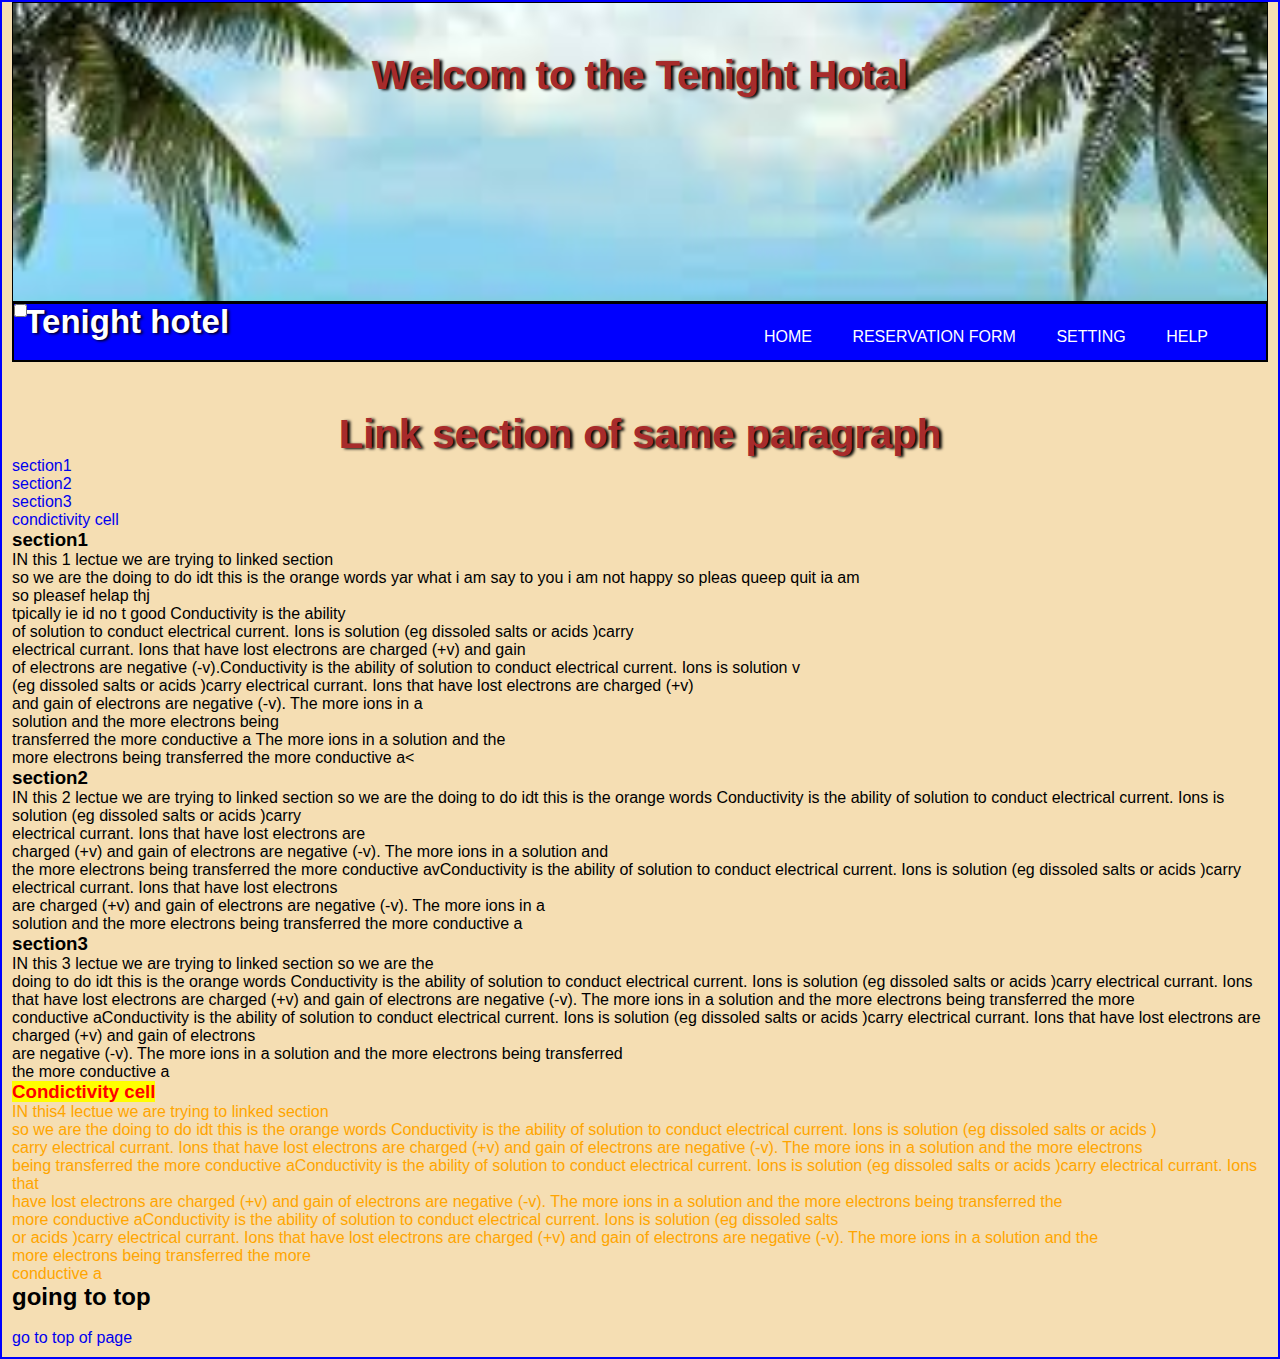
<file: 2.html>
<!DOCYPE html>
 <html>
 <head><title>Section form practice</title>
   <link rel="stylesheet" href="134.css"></head>
 <body>
   <div class="so" ><h1>Welcom to the Tenight Hotal</h1> </div>
   <nav>
          <input type="checkbox" id="check">
          <label for="check" class="checkbut">
              
              <div class="spiner top"></div>
              <div class="spiner mid"></div>
              <div class="spiner bottom"></div>
          </label>
          <label class="logo">
              Tenight hotel
          </label>
            <ul>
                <li> <a class="active" href="13.html">home</a></li>
                <li> <a href="Reservation form.html">Reservation form</a></li>
                <li> <a href="2.html">setting </a></li>
                <li> <a href="https://www.google.co.in/">help </a></li>
            </ul>
      </nav>
      
  <h1 id="top">Link section of same paragraph</h1>
  <section>
        <ul type="square">
		  <li><a href="#section1">section1</a></li>
		  <li><a href="#section2">section2</a></li>
		  <li><a href="#section3">section3</a></li>
		  <li><a href="#Condictivity cell">condictivity cell</a></li>
  </section>
  <section id="section1">
     <h3>section1</h3>
	 <p>IN this 1 lectue we are trying to linked section <br>so we are the doing to do idt this is the orange words
	 yar what i am say to you i am not happy so pleas queep quit ia  am <br>so pleasef helap thj <br> tpically ie 
	 id no t good Conductivity is the ability <br>of solution to conduct electrical current.
Ions is solution (eg dissoled salts or acids )carry<br> electrical currant.
Ions that have lost electrons are charged (+v) and gain <br>of electrons are negative (-v).Conductivity is the ability of solution to conduct electrical current.
Ions is solution v<br>(eg dissoled salts or acids )carry electrical currant.
Ions that have lost electrons are charged (+v)<br> and gain of electrons are negative (-v).

The more ions in a <br>solution and the more electrons being <br>transferred the more conductive a

The more ions in a solution and the<br> more electrons being transferred the more conductive a&lt;</p>
 </section>
  <section id="section2">
     <h3>section2</h3>
	 <p>IN this 2 lectue we are trying to linked section so we are the doing to do idt this is the orange words Conductivity is the ability of solution to conduct electrical current.
Ions is solution (eg dissoled salts or acids )carry <br>electrical currant.
Ions that have lost electrons are<br> charged (+v) and gain of electrons are negative (-v).

The more ions in a solution and<br> the more electrons being transferred the more conductive avConductivity is the ability of solution to conduct electrical current.
Ions is solution (eg dissoled salts or acids )carry electrical currant.
Ions that have lost electrons<br> are charged (+v) and gain of electrons are negative (-v).

The more ions in a<br> solution and the more electrons being transferred the more conductive a</p>
 </section>
  <section id="section3">
     <h3>section3</h3>
	 <p>IN this  3 lectue we are trying to linked section so we are the <br>doing to do idt this is the orange words Conductivity is the ability of solution to conduct electrical current.
Ions is solution (eg dissoled salts or acids )carry electrical currant.
Ions that have lost electrons are charged (+v) and gain of electrons are negative (-v).

The more ions in a solution and the more electrons being transferred the more<br> conductive aConductivity is the ability of solution to conduct electrical current.
Ions is solution (eg dissoled salts or acids )carry electrical currant.
Ions that have lost electrons are charged (+v) and gain of electrons <br>are negative (-v).

The more ions in a solution and the more electrons being transferred<br> the more conductive a</p>
 </section>
  <section id="Condictivity cell">
     <h3><mark style="color:red;">Condictivity cell</mark></h3>
	 <p style="color:orange;">IN this4  lectue we are trying to linked section<br> so we are the doing to do idt this is the orange words Conductivity is the ability of solution to conduct electrical current.
Ions is solution (eg dissoled salts or acids )<br>carry electrical currant.
Ions that have lost electrons are charged (+v) and gain of electrons are negative (-v).

The more ions in a solution and the more electrons <br>being transferred the more conductive aConductivity is the ability of solution to conduct electrical current.
Ions is solution (eg dissoled salts or acids )carry electrical currant.
Ions that <br>have lost electrons are charged (+v) and gain of electrons are negative (-v).

The more ions in a solution and the more electrons being transferred the<br>more conductive aConductivity is the ability of solution to conduct electrical current.
Ions is solution (eg dissoled salts <br>or acids )carry electrical currant.
Ions that have lost electrons are charged (+v) and gain of electrons are negative (-v).

The more ions in a solution and the<br> more electrons being transferred the more<br> conductive a</p>
 </section>
 <div>
    <h2>going to top </h2></br>
	<a href="#top">go to top of page </a>
</div>
 </body>
 </html>
</file>
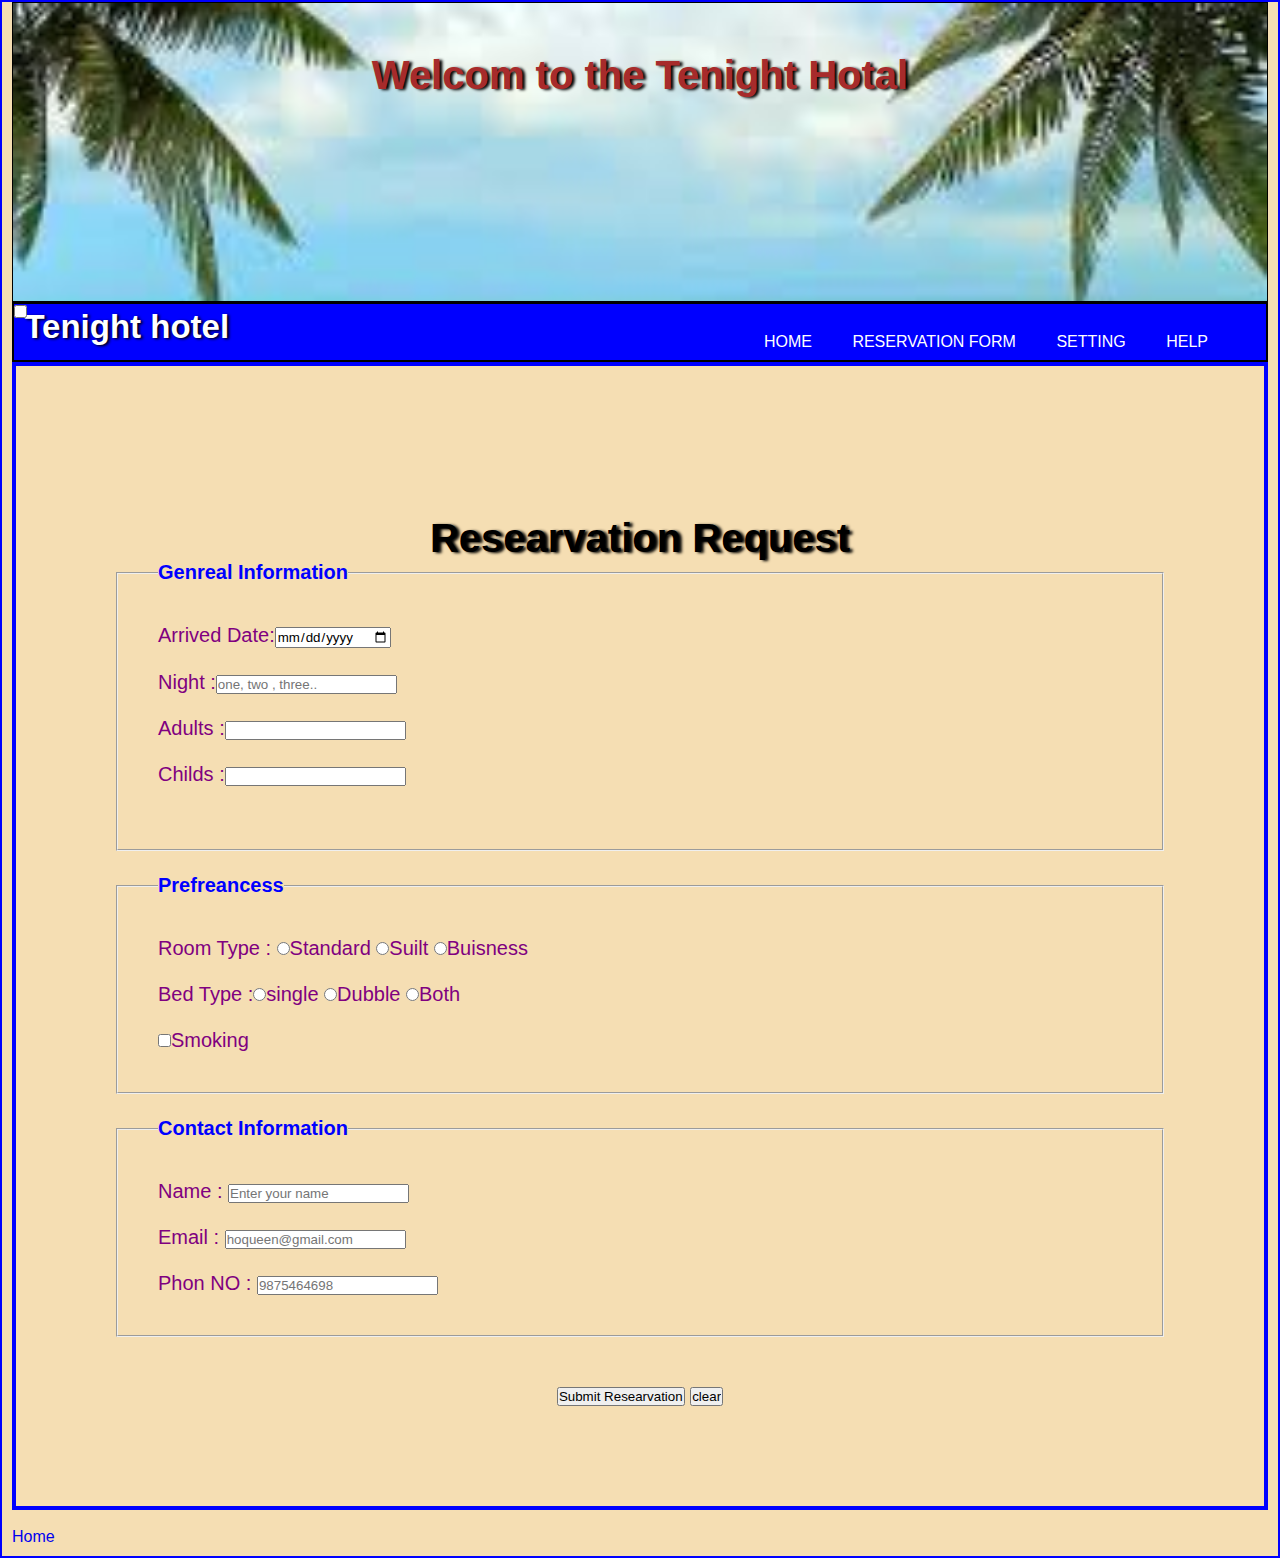
<file: Reservation form.html>
<!DOCTYPE html>
<html>
 <head><link rel="stylesheet" href="13.css"> 
     <style>

    

           #o{border :4px solid blue;
		       
			   
			   color: purple;
			   padding:5em;
			   font-size:20px;
			   
		       } 
			   fieldset{padding:2em;
			    padding-left:3em: border-width:4px;}
			legend{color:blue; }   
			   
		</style>	   
  </head>
 <body>
	<div class="so" ><h1>Welcom to the Tenight Hotal</h1> </div>
	<nav>
		   <input type="checkbox" id="check">
		   <label for="check" class="checkbut">
			   
			   <div class="spiner top"></div>
			   <div class="spiner mid"></div>
			   <div class="spiner bottom"></div>
		   </label>
		   <label class="logo">
			   Tenight hotel
		   </label>
			 <ul>
				 <li> <a  href="13.html">home</a></li>
				 <li> <a href="Reservation form.html">Reservation form </a></li>
				 <li> <a href="2.html">setting </a></li>
				 <li> <a href="https://www.google.co.in/">help </a></li>
			 </ul>
	   </nav>
     <form id='o'>
	 <h1 style="color:black;">Researvation Request</h1>
	 <fieldset>
              <legend><b>Genreal Information</b></legend>
        Arrived Date:<input type="date"  required name="date"><br> <br>
        Night       :<input type="text"  placeholder="one, two , three.." required name="night"><br> <br>
        Adults      :<input type="number" required name="Adults"><br> <br>
        Childs      :<input type="number" required name="childs"><br> <br>		
   </fieldset>	<br> 	
 <fieldset>
       <legend><b>Prefreancess</b></legend>
     Room Type   : <input type="radio" name="s" >Standard     <input type="radio" name="s">Suilt   <input type="radio" name="s" >Buisness  <br><br>	
     Bed Type    :<label><input type="radio" name="b">single </label>    <label><input type="radio" name="b">Dubble</label>  <label> <input type="radio" name="b">Both </label><br><br>
	 <input type="checkbox" name="l">Smoking
  </fieldset>	 <br>
	 <fieldset >
	             <legend  ><b>Contact Information</b></legend>
	 Name       :   <input type="text"  required placeholder="Enter your name" ><br><br>
     Email      : <input type="email" name="email" required  placeholder="hoqueen@gmail.com" ><br><br>
	 Phon NO    : <input type="text" required placeholder="9875464698" >
	               </fieldset><br><br>
				 <div style="text-align:center">  <input type="submit" value="Submit Researvation"  > <input type="reset" value="clear" button="align:center"></div>
	 </form>
	 <br>
	 <a href="13.html">Home</a>
</body>
</html>
</file>
<file: 134.css>
*{
    margin:0;
    padding:0;
    box-sizing: border-box;
    text-decoration: none;
    list-style: none;
    font-family: Arial, Helvetica, sans-serif;
}
 .so {border:1px solid black;
    margin-top: 0;
      width: 100%;
    height: 300px; 
     background: url(image11.jpg)  no-repeat;
        background-size: cover;
          }
.bed{ 
    position:absolute ;
    top:380px;right:20px;
    height: 250px;width: 40%;
    border-radius: 20px;
    margin: 20px;
    border: 1px solid black;
}

    h1{text-align: center;
        padding-top: 50px;
        text-shadow:3px 1px 3px  black;
    
        color: rgb(167, 43, 43);
        font-size: 40px;
        font-family: Arial, Helvetica, sans-serif;
      
    }
    body{text-align:auto;
        border:2px solid blue;
        
        
        background-color: wheat;
        
        padding:0px 10px 10px 10px ;
    }
nav{
    background-color:blue;
    height: 60px;width: 100%;
    border:2px solid black;
}
.logo{
    float: left;
    color:white;
    line-height: 10px;
    padding: .40px;
    margin-left: 10px;
    font-size:33px;
    font-weight: 600;
    text-shadow: 2px 1px 3px black;
    
}
 


 
nav ul{
    float: right;
    margin-right:40px ;

}
nav ul li{
    display: inline-block;
    line-height: 20px;
    margin: 10px;
}
nav ul li a{
    color:white;
    padding: 8px;font: 24px;
     
    font-weight: 500;
    border-radius: 3px;
    text-transform: uppercase;
    }
    nav ul li a:hover{
        background-color: lightblue;
        border:1px solid black;
        color: crimson;
        transition: .5s;
    }
    
    @media(max-width:950px){
        .logo{float: left;
            color:white;
            line-height: 10px;
            padding: .20px;
            margin-left: 8px;
            font-size:33px;
            overflow: auto;
            text-shadow: 2px 1px 2px black;
            font-weight: 600}
            nav ul li a{
                color:white;
                padding: 5px;font: 18px;
                 
                font-weight: 500;
                border-radius: 3px;
                text-transform: uppercase;
                }
    }
    @media(max-width:700px){
      
        
        .checkbut{ width: 22px;height: 22px;position: absolute;z-index: 20;top:330px;
            right:20px;cursor:pointer;}
           
        .spiner{ height: 3px;background-color:black;transition: all 0.3s;}
        .spiner.bottom,.spiner.mid{
            margin-top: 3px;
        }
        nav ul{position: fixed;
            width: 250px;height: 700px;
            top:340px;
            margin-right:1px;
            right:-250px;
            text-align: center;
            background-color: blue;
            color:white;
            transition: all .5s;}
            nav ul li {display: block;
            margin:10px o ;
            overflow: scroll;
        line-height: 60px;
    }
    nav ul li a{
        font-size: 20px;
        color:white;
    }
            .logo{float: left;
                color:white;
                line-height: 50px;
                padding: .10px;
                margin-left: 4px;
                text-shadow: 2px 1px 2px black;
                font-size:33px;
                font-weight: 600
                 }
                #check:checked~ul{right:0;}
                #check:checked~.checkbut>.spiner.top{transform: rotate(135deg);margin-top: 9px;transition-delay: .6s;}
                #check:checked~.checkbut>.spiner.bottom{transform: rotate(-135deg);margin-top:-9px;transition-delay: .6s;}
                #check:checked~.checkbut>.spiner.mid{opacity:0;transition-delay: .2s;}
                nav ul  :hover{
                    background-color: lightblue;
                    
                    color: crimson;
                    transition: .5s;
                }
           
           
    }
</file>
<file: 13.css>
*{
    margin:0;
    padding:0;
    box-sizing: border-box;
    text-decoration: none;
    list-style: none;
    font-family: Arial, Helvetica, sans-serif;
}
 .so {border:1px solid black;
    margin-top: 0;
      width: 100%;
    height: 300px; 
     background: url(image11.jpg)  no-repeat;
        background-size: cover;
          }
.bed{ 
    position:absolute ;
    top:380px;right:20px;
    height: 250px;width: 40%;
    border-radius: 20px;
    margin: 20px;
    border: 1px solid black;
}

    h1{text-align: center;
        padding-top: 50px;
        text-shadow:3px 1px 3px  black;
    
        color: rgb(167, 43, 43);
        font-size: 40px;
        font-family: Arial, Helvetica, sans-serif;
      
    }
    body{text-align:auto;
        border:2px solid blue;
        
        
        background-color: wheat;
        
        padding:0px 10px 10px 10px ;
    }
nav{
    background-color:blue;
    height: 60px;width: 100%;
    border:2px solid black;
}
.logo{
    float: left;
    color:white;
    line-height: 10px;
    padding: .40px;
    margin-left: 10px;
    font-size:33px;
    font-weight: 600;
    text-shadow: 2px 1px 3px black;
    
}
 

 section > div {
     width:40%;
     height: 290px;
     margin:3px;
     border:1px solid black;
     background: url(image24.jpg)  no-repeat;
     background-size: cover;
     border-radius: 20px;
 }
 section{
     background-color: whitesmoke;
 }
nav ul{
    float: right;
    margin-right:40px ;

}
nav ul li{
    display: inline-block;
    line-height: 20px;
    margin: 10px;
}
nav ul li a{
    color:white;
    padding: 8px;font: 24px;
     
    font-weight: 500;
    border-radius: 3px;
    text-transform: uppercase;
    }
    nav ul li a:hover{
        background-color: lightblue;
        border:1px solid black;
        color: crimson;
        transition: .5s;
    }
    
    @media(max-width:950px){
        .logo{float: left;
            color:white;
            line-height: 10px;
            padding: .20px;
            margin-left: 8px;
            font-size:33px;
            overflow: auto;
            text-shadow: 2px 1px 2px black;
            font-weight: 600}
            nav ul li a{
                color:white;
                padding: 5px;font: 18px;
                 
                font-weight: 500;
                border-radius: 3px;
                text-transform: uppercase;
                }
    }
    @media(max-width:700px){
      
        
        .checkbut{ width: 22px;height: 22px;position: absolute;z-index: 20;top:330px;
            right:20px;cursor:pointer;}
           
        .spiner{ height: 3px;background-color:black;transition: all 0.3s;}
        .spiner.bottom,.spiner.mid{
            margin-top: 3px;
        }
        nav ul{position: fixed;
            width: 250px;height: 700px;
            top:340px;
            margin-right:1px;
            right:-250px;
            text-align: center;
            background-color: blue;
            color:white;
            transition: all .5s;}
            nav ul li {display: block;
            margin:10px o ;
            overflow: scroll;
        line-height: 60px;
    }
    nav ul li a{
        font-size: 20px;
        color:white;
    }
            .logo{float: left;
                color:white;
                line-height: 50px;
                padding: .10px;
                margin-left: 4px;
                text-shadow: 2px 1px 2px black;
                font-size:33px;
                font-weight: 600
                 }
                #check:checked~ul{right:0;}
                #check:checked~.checkbut>.spiner.top{transform: rotate(135deg);margin-top: 9px;transition-delay: .6s;}
                #check:checked~.checkbut>.spiner.bottom{transform: rotate(-135deg);margin-top:-9px;transition-delay: .6s;}
                #check:checked~.checkbut>.spiner.mid{opacity:0;transition-delay: .2s;}
                nav ul  :hover{
                    background-color: lightblue;
                    
                    color: crimson;
                    transition: .5s;
                }
           
           
    }
    p{   position: relative;
        bottom: 200px;
        font-size: 30px;
        font-weight: 600;
        text-shadow: 3px 2px 4pc black;
        border:2px dashed blue;
        border-radius: 3px;
        margin:0px 44% 150px 44%;
    }
</file>
